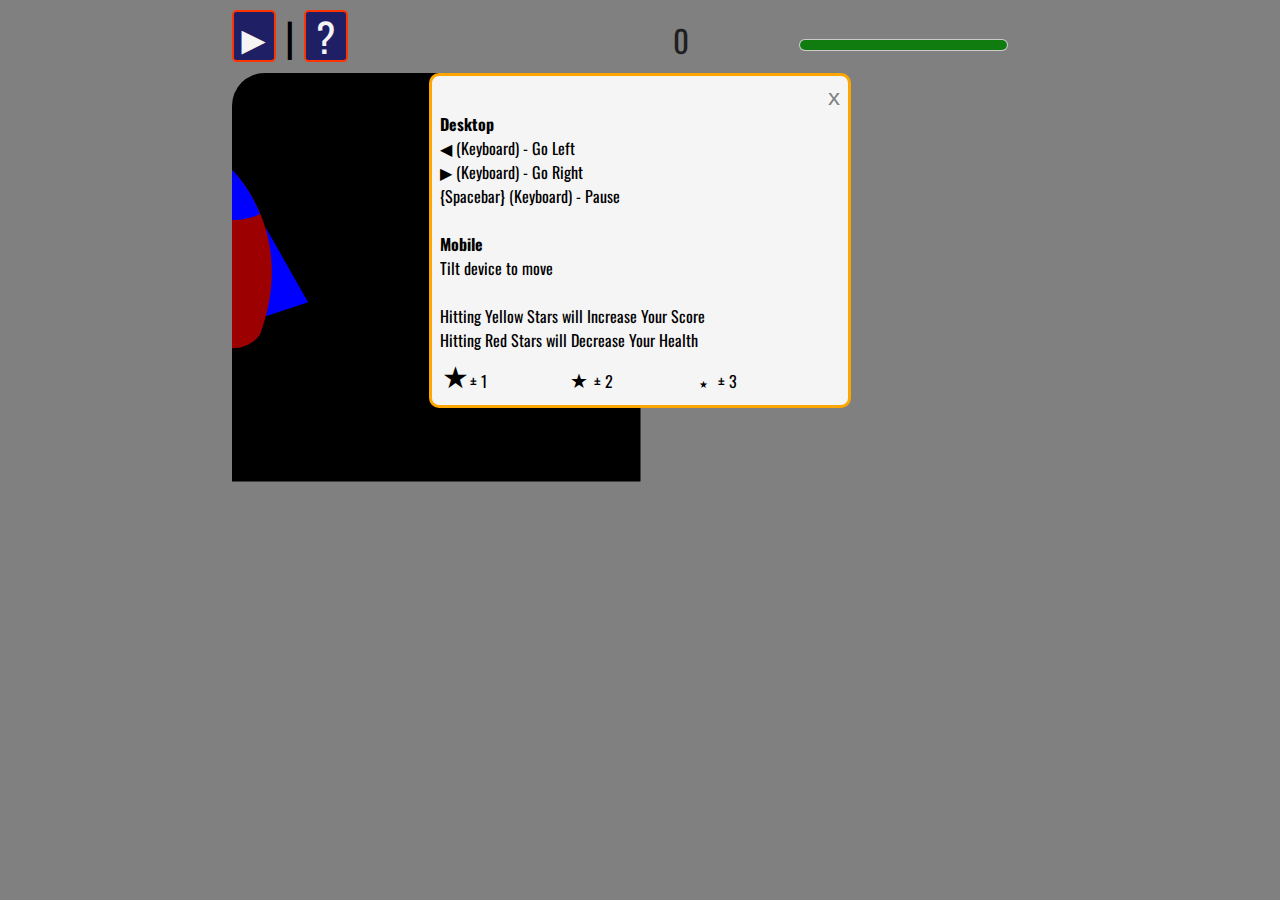
<file: index.html>
<!DOCTYPE html>
<html>
<head>
  <meta http-equiv="Content-Type" content="text/html; charset=utf-8"/>
  <!--for mobile compatibility-->
  <meta name="viewport" content="initial-scale=1, user-scalable=no">
  <title>Blast Off!</title>

  <link href="css/blastoff.css" type="text/css" rel="stylesheet"/>

  <script src="js/modernizr.js"></script>
  <script src="js/NoSleep.js"></script>
  <script src="js/blastoff.js"></script>

</head>

<body>
<div id="head">
  <div id="controls" class="noselect">
    <div id="pause_help">
      <span id="pause">&#9208;</span>
      |
      <span id="help_button">?</span>
    </div>
    <div id="score_health">

      <div id="score">
        0
      </div>
      <meter id="health" max=10 min=0.0 value=10 high=8 low=3 optimum=9></meter>
    </div>


  </div>
</div>
<div class="hidden_modal" id="restart_modal">
  <div id="text">
    Game Over<br>
    Restart?<br>
  </div>


  <div id="button">
    &#10227;
  </div>
</div>
<div id="help_modal" class="hidden">
  <span id="close_help">x</span>
  <b>Desktop</b>
  <br>
  &#9664; (Keyboard) - Go Left
  <br>
  &#9654; (Keyboard) - Go Right
  <br>
  {Spacebar} (Keyboard) - Pause
  <br><br>
  <b>Mobile</b>
  <br>
  Tilt device to move
  <br><br>
  Hitting Yellow Stars will Increase Your Score
  <br>
  Hitting Red Stars will Decrease Your Health
  <br>

  <div class="col-4">
    <span class="lg star">&#9733;</span>&plusmn; 1
  </div>
  <div class="col-4">
    <span class="md star">&#9733;</span>&plusmn; 2
  </div>
  <div class="col-4">
    <span class="sm star">&#9733;</span>&plusmn; 3
  </div>


</div>

<div>
  <canvas id="canvas">
    Your browser doesn't support Canvas.
  </canvas>
</div>


</body>
</html>
</file>
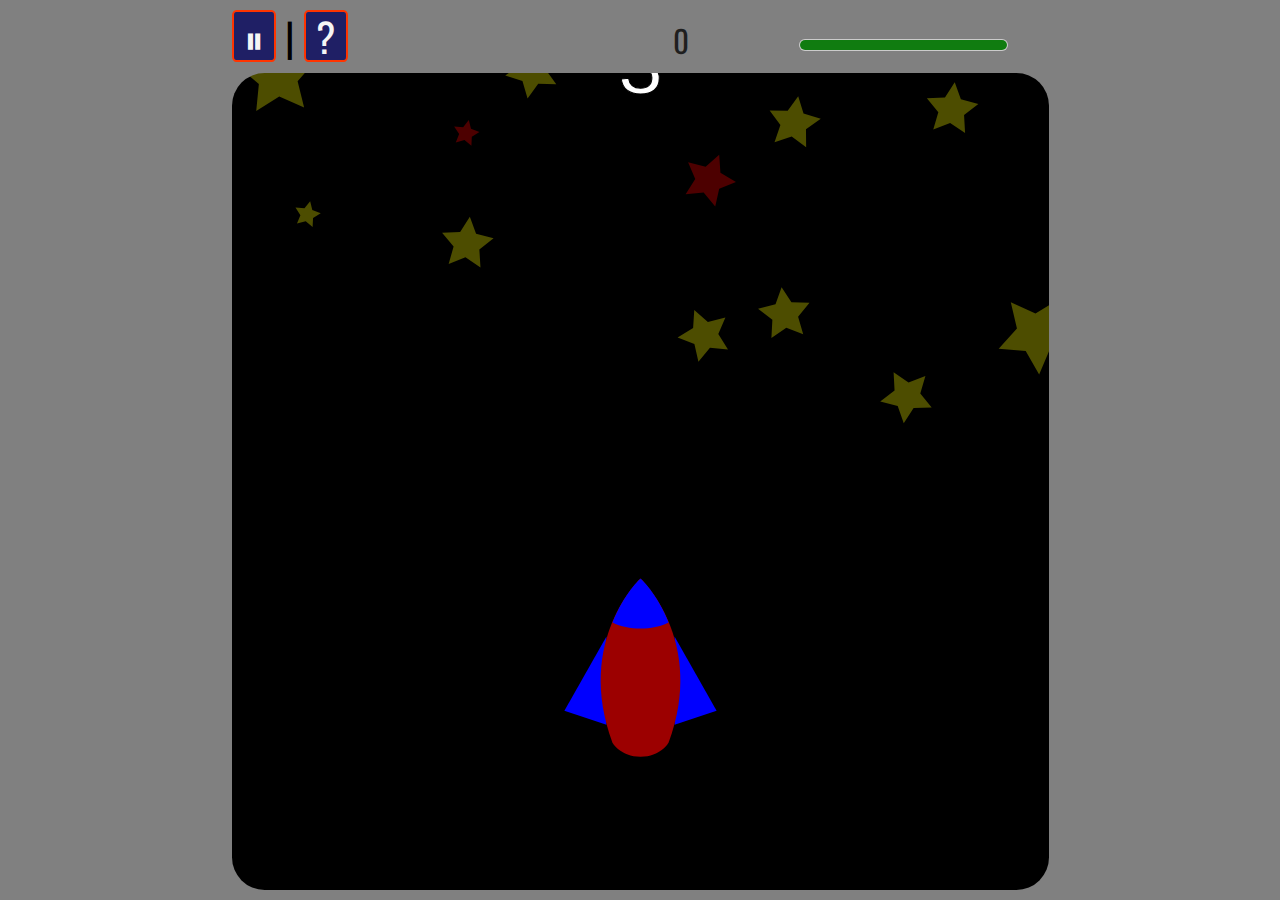
<file: blastoff.html>
<!DOCTYPE html>
<html>
<head>
  <meta http-equiv="Content-Type" content="text/html; charset=utf-8"/>
  <!--for mobile compatibility-->
  <meta name="viewport" content="initial-scale=1, user-scalable=no">
  <title>Blast Off!</title>

  <link href="css/blastoff.css" type="text/css" rel="stylesheet"/>

  <script src="js/modernizr.js"></script>
  <script src="js/NoSleep.js"></script>
  <script src="js/blastoff.js"></script>

</head>

<body>
<div id="head">
  <div id="controls" class="noselect">
    <div id="pause_help">
      <span id="pause">&#9208;</span>
      |
      <span id="help_button">?</span>
    </div>
    <div id="score_health">

      <div id="score">
        0
      </div>
      <meter id="health" max=10 min=0.0 value=10 high=8 low=3 optimum=9></meter>
    </div>


  </div>
</div>
<div class="hidden_modal" id="restart_modal">
  <div id="text">
    Game Over<br>
    Restart?<br>
  </div>


  <div id="button">
    &#10227;
  </div>
</div>
<div id="help_modal" class="hidden">
  <span id="close_help">x</span>
  &#9664; (Keyboard) - Go Left
  <br>
  &#9654; (Keyboard) - Go Right
  <br>
  {Spacebar} (Keyboard) - Pause
  <br><br>
  Hitting Yellow Stars will Increase Your Score
  <br>
  Hitting Red Stars will Decrease Your Health
  <br>

  <div class="col-4">
    <span class="lg star">&#9733;</span>&plusmn; 1
  </div>
  <div class="col-4">
    <span class="md star">&#9733;</span>&plusmn; 2
  </div>
  <div class="col-4">
    <span class="sm star">&#9733;</span>&plusmn; 3
  </div>


</div>

<div>
  <canvas id="canvas">
    Your browser doesn't support Canvas.
  </canvas>
</div>


</body>
</html>
</file>
<file: css/blastoff.css>
/* import font*/
@import url(http://fonts.googleapis.com/css?family=Oswald);

body, html {
  font-family: 'Oswald', sans-serif;
  background-color: grey;
  margin: 0;
  overflow: hidden;
}

#canvas {
  border-radius: 4%;
  -moz-border-radius: 4%;
  -webkit-border-radius: 4%;
  display: block;
  height: 100%;
  margin-left: auto;
  margin-right: auto;
  padding-left: 0;
  padding-right: 0;
}

/*begin controls*/
#head {
  margin: 10px auto;
}
#score {
  background: url('http://pngimg.com/upload/star_PNG1597.png');
  background-position-x: 50%;
  background-position-y: 55%;
  background-size: inherit;
  border-radius: 50%;
  /* background-repeat: no-repeat; */
  color: #1f1f1f;
  display: inline-block;
  font-size: 31px;
  height: 100%;
  text-align: center;
  width: 20%;
}

#health {
  display: inline-block;
  height: 1.5em;
  margin-left: 21%;
  transition: all 300ms;
  width: 57%;
}
/*animation for health meter*/
meter::-webkit-meter-optimum-value, meter::-webkit-meter-suboptimum-value, meter::-webkit-meter-even-less-good-value {
  transition: all 300ms;
}
#pause_help span {
  background: #1f1f65;
  border: 2px #ff3400 solid;
  border-radius: 10%;
  color: whitesmoke;
  cursor: pointer;
  display: inline-block;
  text-align: center;
  width: 1em;
}

#score_health {
  display: inline-block;
  margin-left: 0%;
  width: 45%;
}

#pause_help {
  display: inline-block;
  font-size: 40px;
  height: 0em;
  height: auto;
  line-height: 1.2em;
  width: 50%;
}

#pause_help span:hover {
  background: #2c2c94;
}
/*end controls*/

/*begin help modal*/
div#help_modal {
  background: whitesmoke;
  border: 3px orange solid;
  border-radius: 10px;
  display: block;
  left: 0;
  margin: 0 auto;
  max-width: 90%;
  padding: 8px;
  position: absolute;
  right: 0;
  width: 400px;
}

span#close_help {
  color: grey;
  cursor: pointer;
  display: block;
  font-family: sans-serif;
  font-size: 24px;
  text-align: right;
  transform: scaleY(.9);
}

span#close_help:hover {
  color: black;
}

.star {
  display: inline-block;
  text-align: center;
  width: 30px;
}

.lg.star {
  font-size: 30px;
}

.md.star {
  font-size: 20px;
}

.sm.star {
  font-size: 10px;
}
/*end help modal*/

/*begin restart modal*/
#restart_modal {
  background: #c3c3c3;
  border: 3px solid #777777;
  border-radius: 50%;
  bottom: 0;
  color: white;
  cursor: pointer;
  height: 200px;
  left: 0;
  margin: auto;
  opacity: 1;
  overflow: hidden;
  position: absolute;
  right: 0;
  text-align: center;
  top: 0;
  transform: scale(1) rotate(0deg);
  transition: transform 1s, opacity 1s;
  width: 200px;
}

#restart_modal.hidden_modal {
  opacity: 0;
  transform: scale(.1) rotate(360deg);
}

#restart_modal div#button {
  background: green;
  /* width: 50px; */
  /* text-align: center; */
  /* display: inline-block; */
  /* border-radius: 50%; */
  bottom: 0;
  color: white;
  font-size: 32px;
  height: 50px;
  line-height: 50px;
  position: absolute;
  transition: all 200ms;
  width: 100%;
}

#restart_modal:hover div#button {
  height: 60px;
}

#restart_modal div#text {
  bottom: 50%;
  color: #434343;
  font-size: 30px;
  position: absolute;
  transform: translateY(50%);
  width: 100%;
}
/*end restart modal*/

/*begin helper classes*/
.hidden {
  display: none !important;
}

.noselect {
  -webkit-touch-callout: none;
  -webkit-user-select: none;
  -khtml-user-select: none;
  -moz-user-select: none;
  -ms-user-select: none;
  user-select: none;
}

.col-4 {
  display: inline-block;
  width: 30%;
}
/*end helper classes*/
</file>
